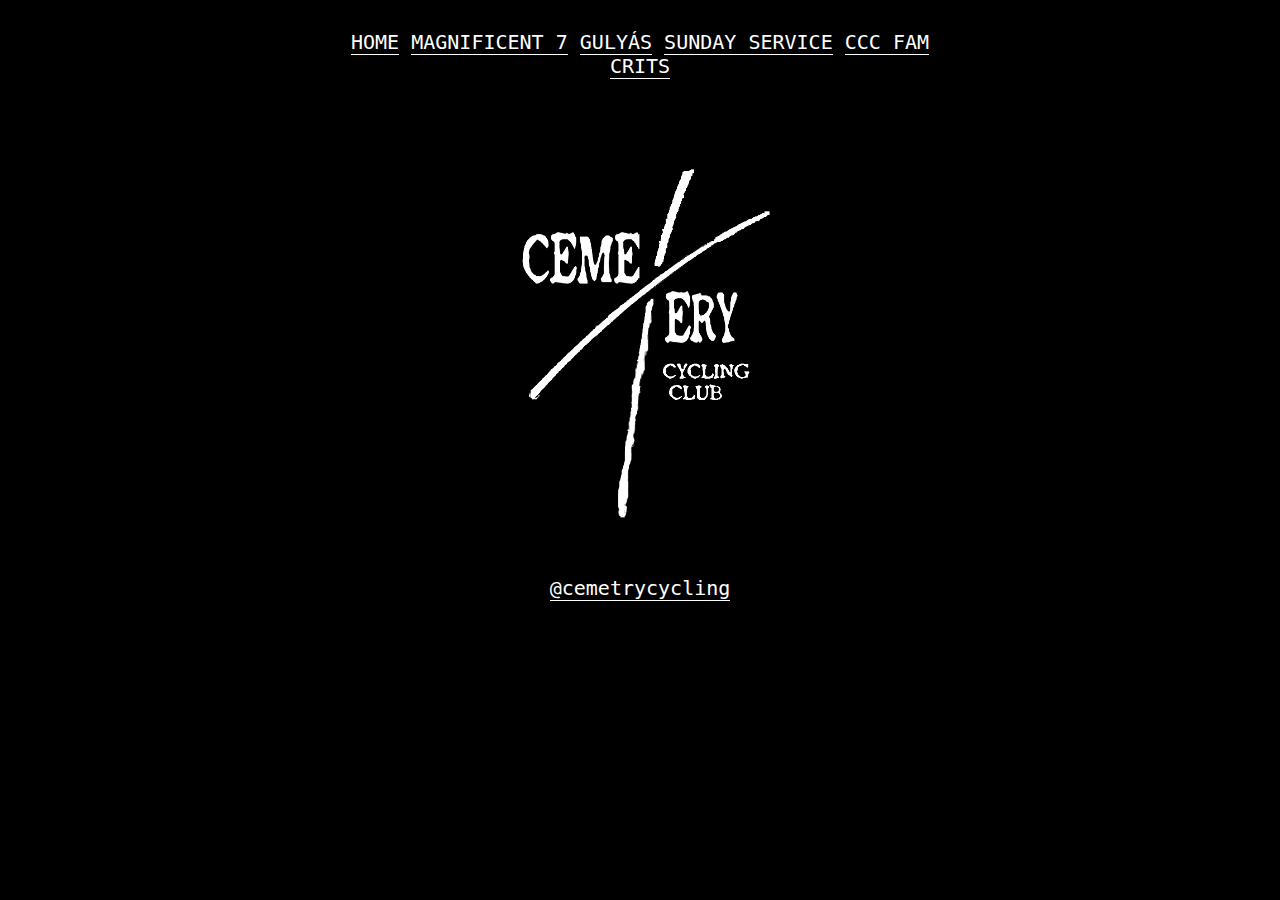
<file: index.html>
<!DOCTYPE html>

<html lang="en">
<head>
  <meta charset="utf-8">
  <title>CCC</title>
  <link rel="stylesheet" href="main.css">
  <meta content="width=device-width, initial-scale=1" name="viewport"></meta>
</head>

<body>
<div>
    <a href="index.html">HOME</a>
    <a href="seven.html">MAGNIFICENT 7</a>
    <a href="gulyas.html">GULYÁS</a>
    <a href="sunday.html">SUNDAY SERVICE</a>
    <a href="fam.html">CCC FAM</a>
    <a href="crits.html">CRITS</a>
</div>
<div style="height: 50px"></div>
<img src="img/ccc.jpg" width=65% alt="" />
<div style="padding-top:20px">
    <a href="https://twitter.com/cemeterycycling">@cemetrycycling</a>
</div>
</body>
</html>
</file>
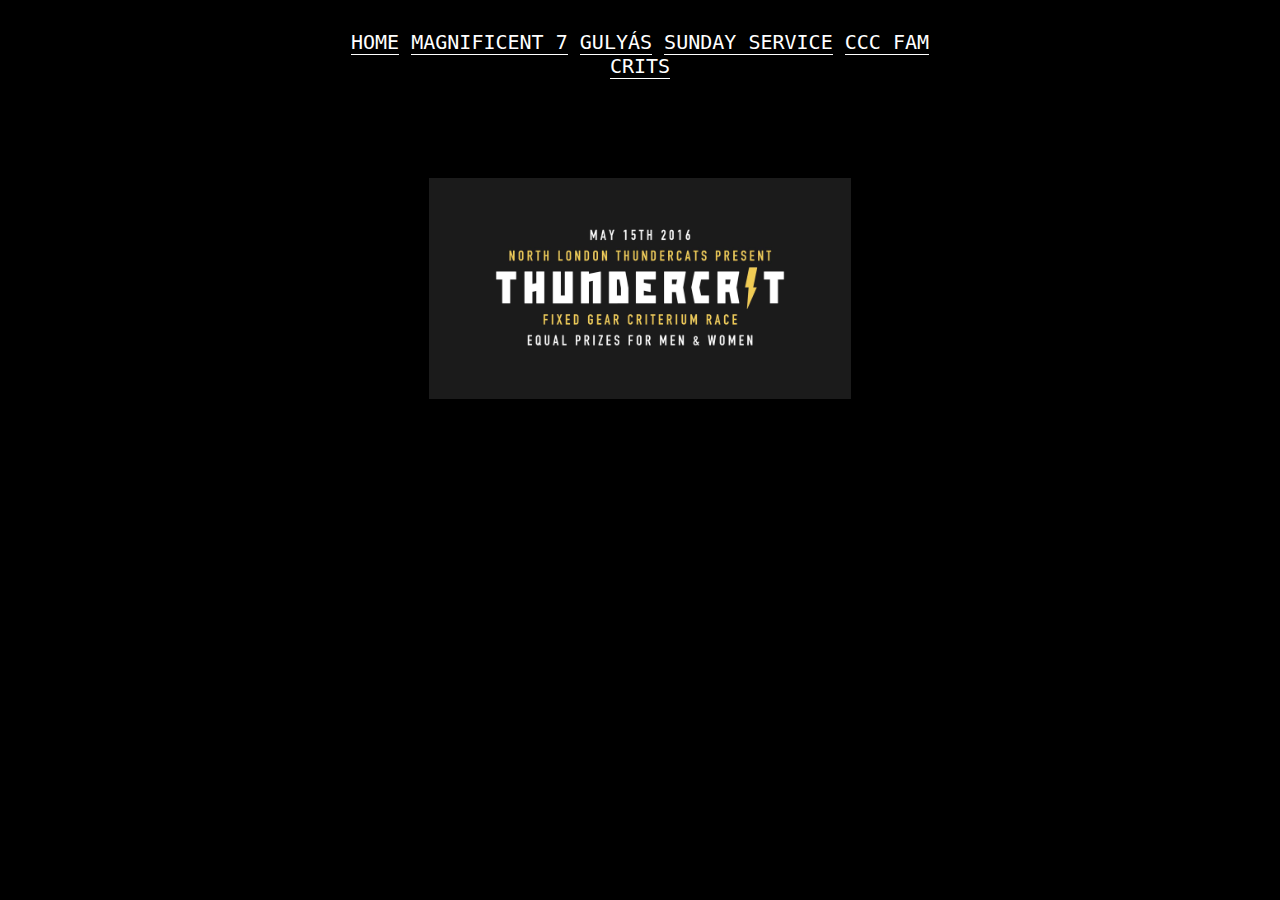
<file: crits.html>
<!DOCTYPE html>

<html lang="en">
<head>
  <meta charset="utf-8">
  <title>CCC</title>
  <link rel="stylesheet" href="main.css">
  <meta content="width=device-width, initial-scale=1" name="viewport"></meta>
</head>

<body>
<div>
    <a href="index.html">HOME</a>
    <a href="seven.html">MAGNIFICENT 7</a>
    <a href="gulyas.html">GULYÁS</a>
    <a href="sunday.html">SUNDAY SERVICE</a>
    <a href="fam.html">CCC FAM</a>
    <a href="crits.html">CRITS</a>
</div>
<div style="height: 100px"></div>
<img src="img/crit.jpg" width=65% alt="" />
</body>
</html>
</file>
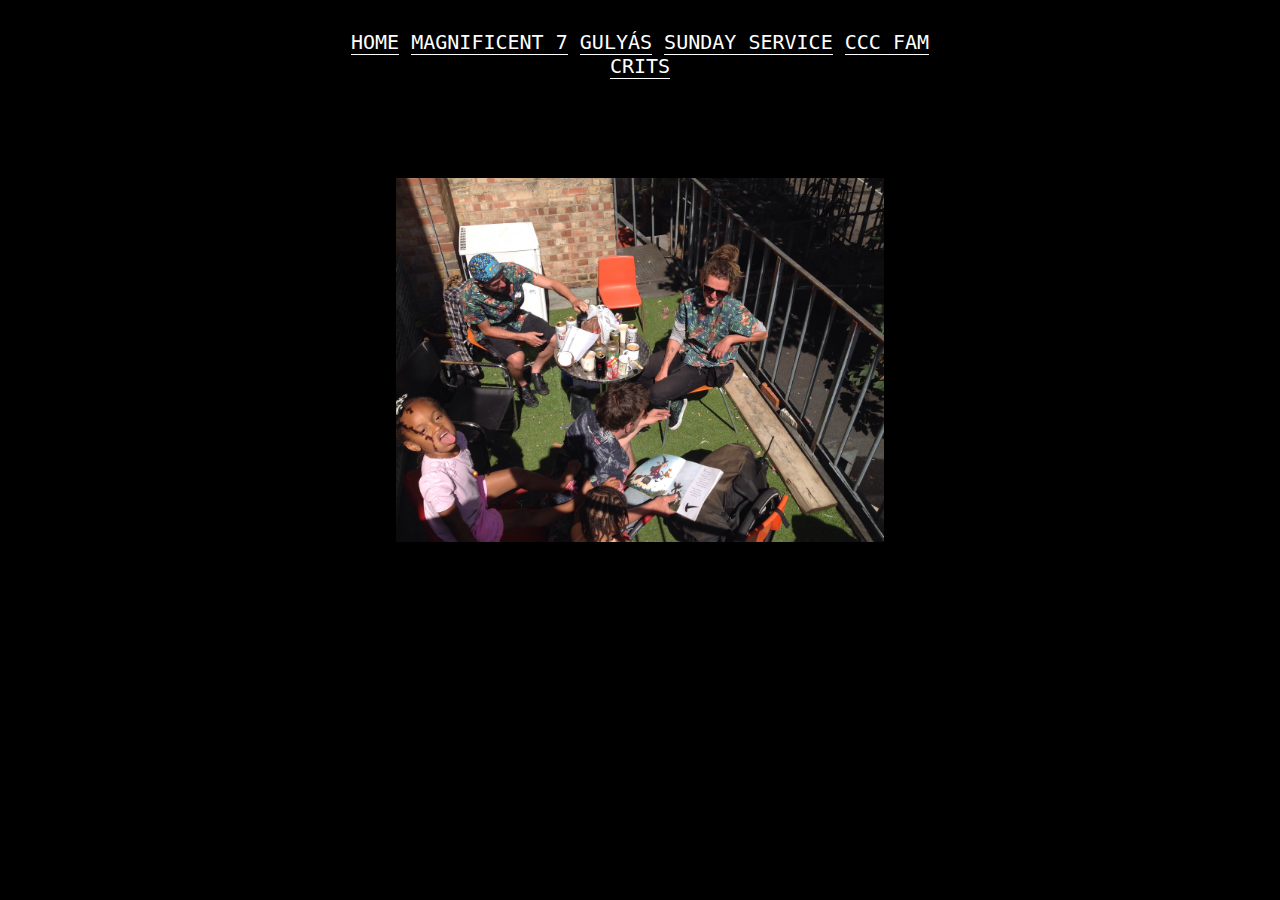
<file: fam.html>
<!DOCTYPE html>

<html lang="en">
<head>
  <meta charset="utf-8">
  <title>CCC</title>
  <link rel="stylesheet" href="main.css">
  <meta content="width=device-width, initial-scale=1" name="viewport"></meta>
</head>

<body>
<div>
    <a href="index.html">HOME</a>
    <a href="seven.html">MAGNIFICENT 7</a>
    <a href="gulyas.html">GULYÁS</a>
    <a href="sunday.html">SUNDAY SERVICE</a>
    <a href="fam.html">CCC FAM</a>
    <a href="crits.html">CRITS</a>
</div>
<div style="height: 100px"></div>
<img src="img/fam.jpg" width=75% alt="" />
</body>
</html>
</file>
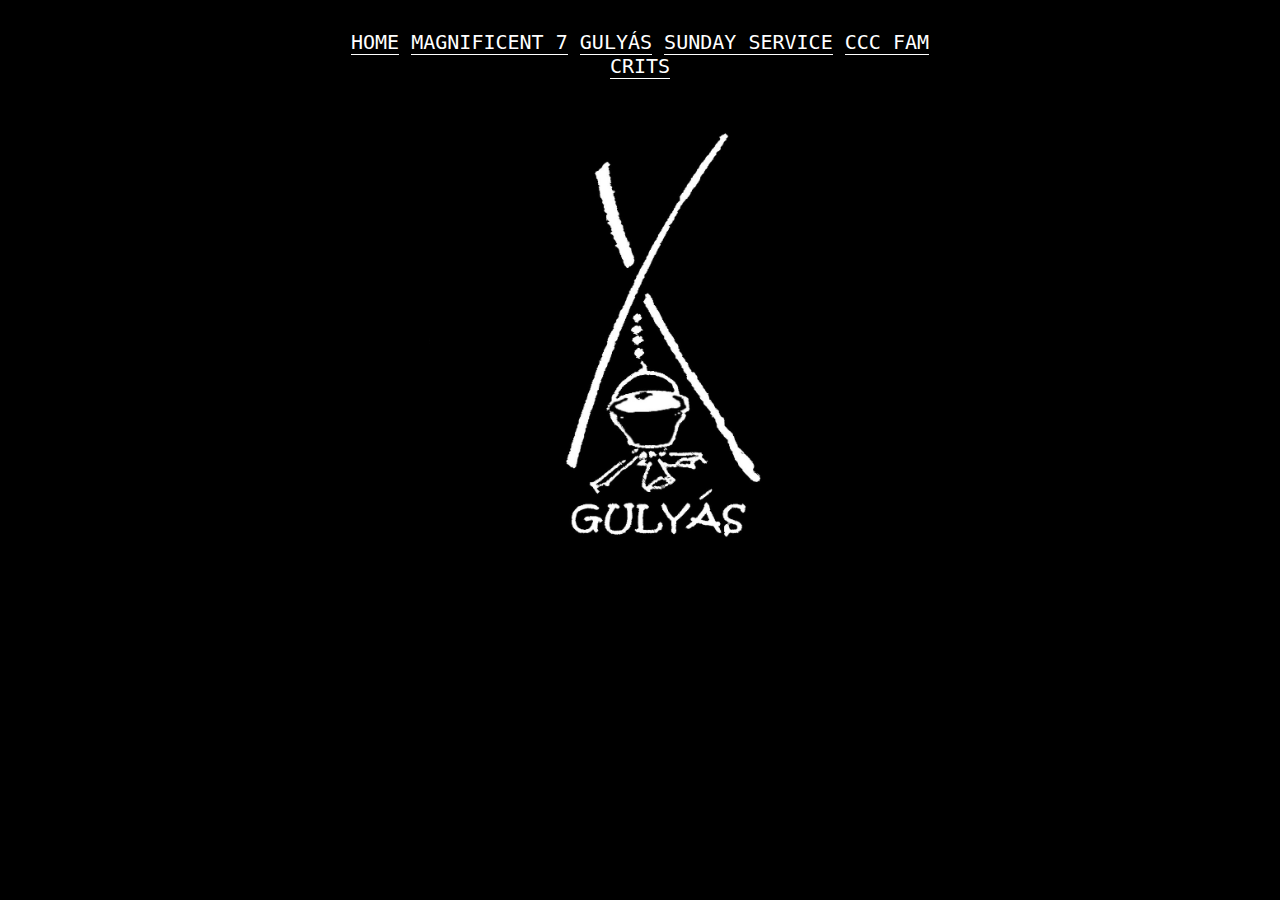
<file: gulyas.html>
<!DOCTYPE html>

<html lang="en">
<head>
  <meta charset="utf-8">
  <title>CCC</title>
  <link rel="stylesheet" href="main.css">
  <meta content="width=device-width, initial-scale=1" name="viewport"></meta>
</head>

<body>
<div>
    <a href="index.html">HOME</a>
    <a href="seven.html">MAGNIFICENT 7</a>
    <a href="gulyas.html">GULYÁS</a>
    <a href="sunday.html">SUNDAY SERVICE</a>
    <a href="fam.html">CCC FAM</a>
    <a href="crits.html">CRITS</a>
</div>
<div style="height: 50px"></div>
<img src="img/gulyas.jpg" width=65% alt="" />
</body>
</html>
</file>
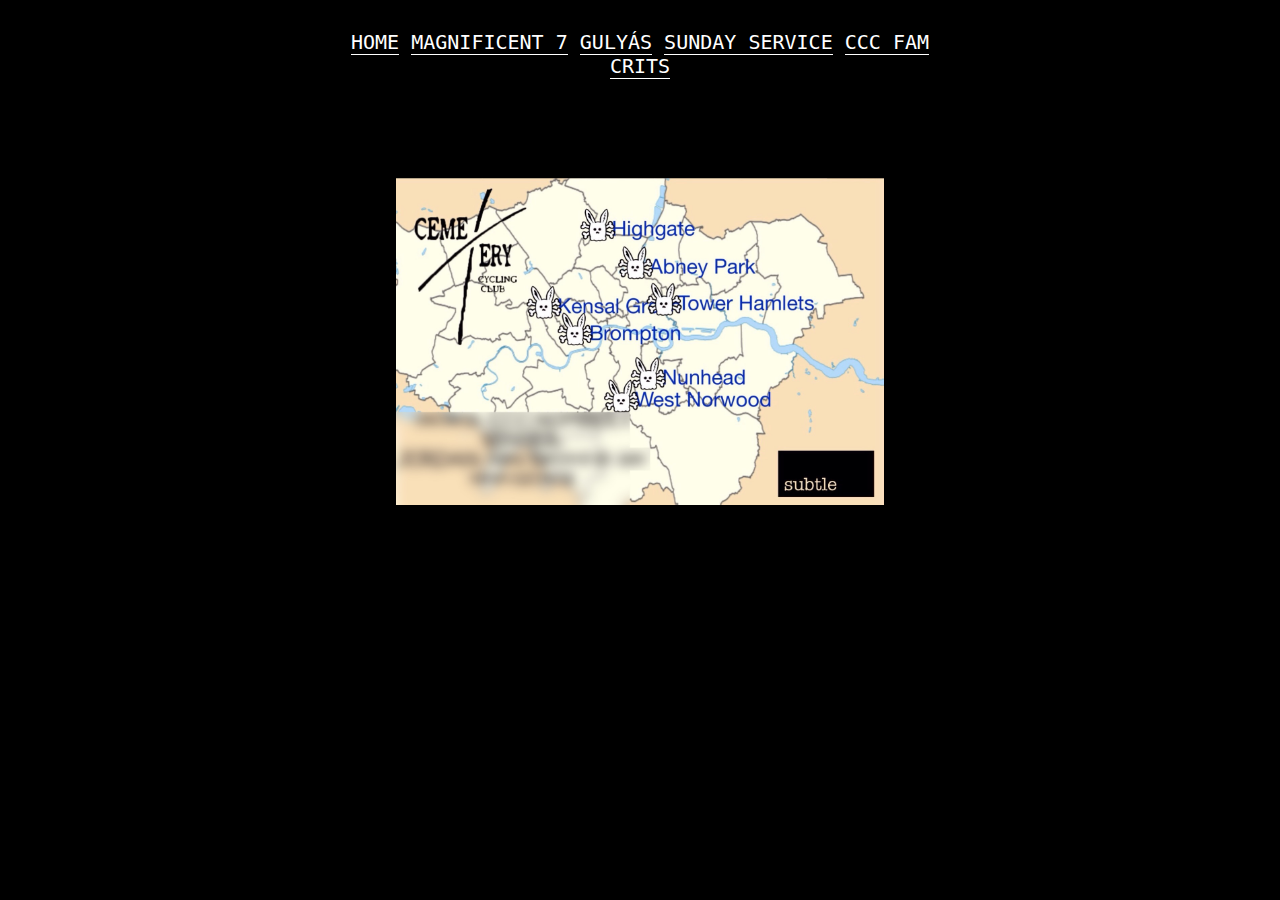
<file: seven.html>
<!DOCTYPE html>

<html lang="en">
<head>
  <meta charset="utf-8">
  <title>CCC</title>
  <link rel="stylesheet" href="main.css">
  <meta content="width=device-width, initial-scale=1" name="viewport"></meta>
</head>

<body>
<div>
    <a href="index.html">HOME</a>
    <a href="seven.html">MAGNIFICENT 7</a>
    <a href="gulyas.html">GULYÁS</a>
    <a href="sunday.html">SUNDAY SERVICE</a>
    <a href="fam.html">CCC FAM</a>
    <a href="crits.html">CRITS</a>
</div>
<div style="height: 100px"></div>
<img src="img/seven.jpg" width=75% alt="" />
</body>
</html>
</file>
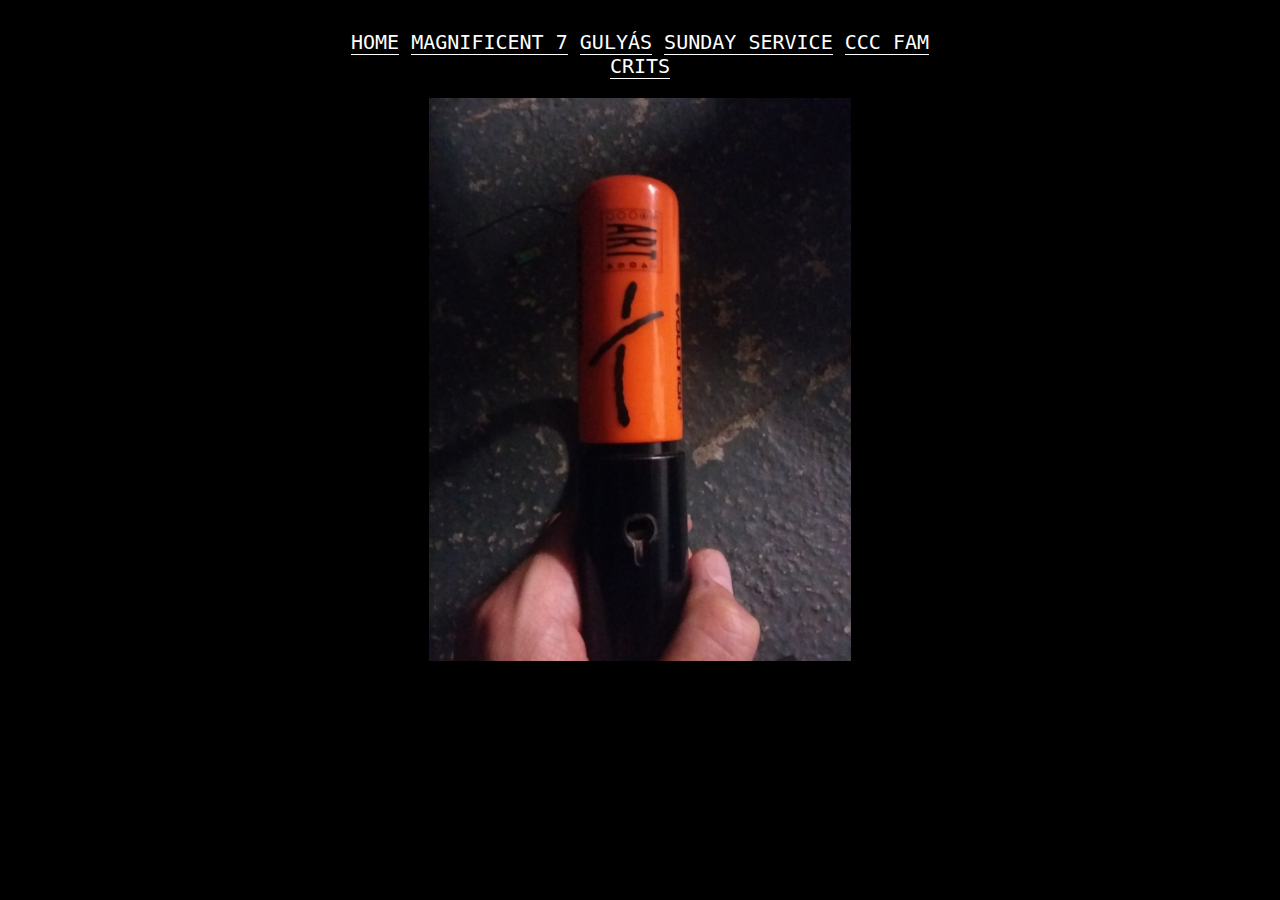
<file: sunday.html>
<!DOCTYPE html>

<html lang="en">
<head>
  <meta charset="utf-8">
  <title>CCC</title>
  <link rel="stylesheet" href="main.css">
  <meta content="width=device-width, initial-scale=1" name="viewport"></meta>
</head>

<body>
<div>
    <a href="index.html">HOME</a>
    <a href="seven.html">MAGNIFICENT 7</a>
    <a href="gulyas.html">GULYÁS</a>
    <a href="sunday.html">SUNDAY SERVICE</a>
    <a href="fam.html">CCC FAM</a>
    <a href="crits.html">CRITS</a>
</div>
<div style="height: 20px"></div>
<img src="img/sunday.jpg" width=65% alt="" />
</body>
</html>
</file>
<file: main.css>
body {
    background-color: black;
    text-align: center;
    font-family: monospace;
    font-size: 20px;
    max-width: 650px;
    margin: 30px auto;
    color: white;
}

a {
    color: white;
    text-decoration: none;
    border-bottom: 1px solid white;
}

a:hover {
    background-color: white;
    color: black;
}
</file>
